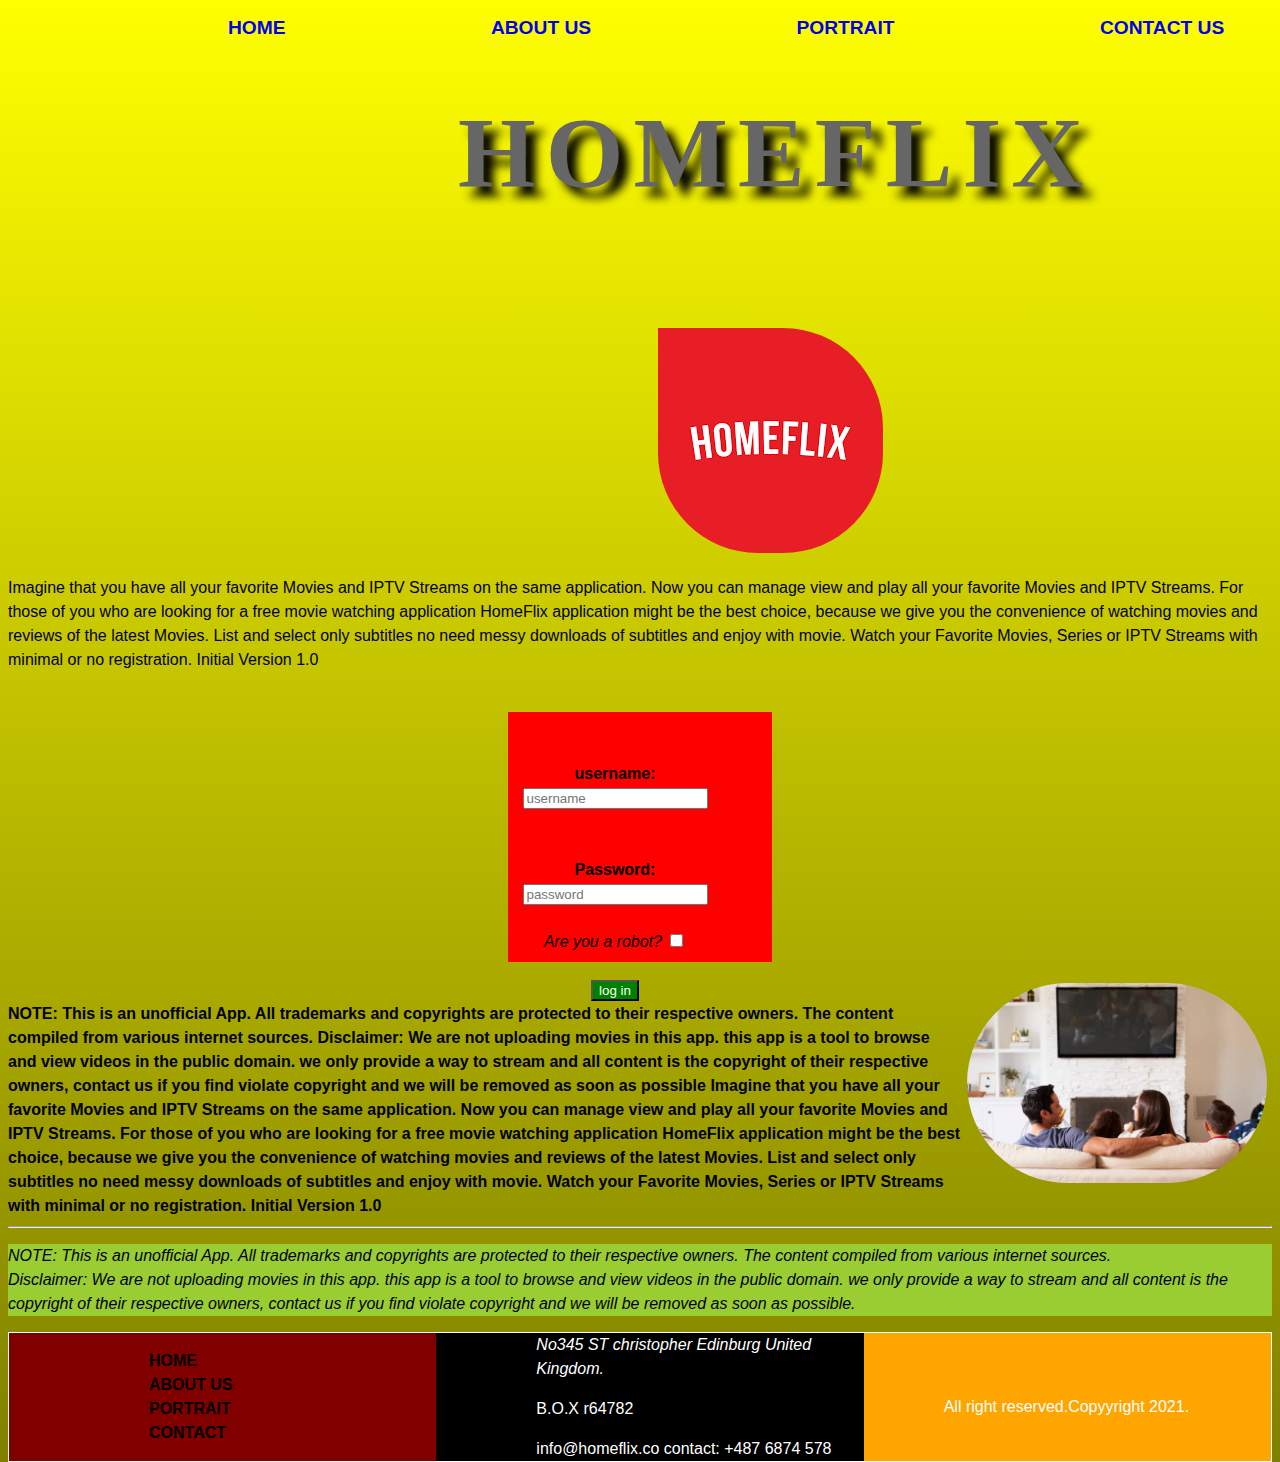
<file: determine assignment - Copy/index.html>
<!DOCTYPE html>
<html lang="en">


<head>
    <meta charset="UTF-8">
    <meta http-equiv="X-UA-Compatible" content="IE=edge">
    <meta name="viewport" content="width=device-width, initial-scale=1.0">
    <link rel="stylesheet" href="css/deed.css">
    <title>HOMEFLIX</title>
</head>

<body>
    <ul>
        <li>
        <a href="file:///C:/wamp64/www/determine%20assignment%20-%20Copy/index.html">HOME</a>
        </li>
        <li>
        <a href="file:///C:/wamp64/www/determine%20assignment%20-%20Copy/about.html">ABOUT US</a>
        </li>
        <li>
        <a href="file:///C:/wamp64/www/determine%20assignment%20-%20Copy/portrait.html">PORTRAIT</a>
        </li>
        <li>
        <a href="file:///C:/wamp64/www/determine%20assignment%20-%20Copy/contact.html">CONTACT US</a>
        </li>
    </ul>
<h1>HOMEFLIX</h1>
<img src="img/homeflix.png" alt="homeflix">
<p>
    Imagine that you have all your favorite Movies and IPTV Streams on the same application.

Now you can manage view and play all your favorite Movies and IPTV Streams.
For those of you who are looking for a free movie watching application HomeFlix application might be the best choice, because we give you the convenience of watching movies and reviews of the latest Movies.
List and select only subtitles no need messy downloads of subtitles and enjoy with movie.
Watch your Favorite Movies, Series or IPTV Streams with minimal or no registration.
Initial Version 1.0<br><br>

<blockquote>
<div class="form">
<form action="get">
    <label for="name"><b>username:</b></label>
    <input placeholder="username"/>
    <br>
    <br>
    <br>
    <label for="name"><b>Password:</b></label>
    <input type="password" placeholder="password"/>
    <br>
    <br>
<label for="name"><i>Are you a robot?</i></label>
    <input type="checkbox"/>
    <br>
    <br>
    <button>log in</button>
</form>
</div>
</blockquote>

<img class="pic"
src="img/family.jpg" alt="homeflix family"><br>

<strong>NOTE: This is an unofficial App. All trademarks and copyrights are protected to their respective owners. The content compiled from various internet sources.

Disclaimer:
We are not uploading movies in this app. this app is a tool to browse and view videos in the public domain.
we only provide a way to stream and all content is the copyright of their respective owners, contact us if you find violate copyright and we will be removed as soon as possible
Imagine that you have all your favorite Movies and IPTV Streams on the same application.

Now you can manage view and play all your favorite Movies and IPTV Streams.
For those of you who are looking for a free movie watching application HomeFlix application might be the best choice, because we give you the convenience of watching movies and reviews of the latest Movies.
List and select only subtitles no need messy downloads of subtitles and enjoy with movie.
Watch your Favorite Movies, Series or IPTV Streams with minimal or no registration.
Initial Version 1.0</strong><hr>

<p id="disclaimer">
NOTE: This is an unofficial App. All trademarks and copyrights are protected to their respective owners. The content compiled from various internet sources.<br>

Disclaimer:
We are not uploading movies in this app. this app is a tool to browse and view videos in the public domain.
we only provide a way to stream and all content is the copyright of their respective owners, contact us if you find violate copyright and we will be removed as soon as possible.
</p>
</p>
<footer>
    <div class="mega">
           <div class="speed">
               <ol>
                <li><a href="file:///C:/wamp64/www/determine%20assignment%20-%20Copy/index.html">HOME</a></li>
                <li><a href="file:///C:/wamp64/www/determine%20assignment%20-%20Copy/about.html">ABOUT US</a></li>
                <li> <a href="file:///C:/wamp64/www/determine%20assignment%20-%20Copy/portrait.html">PORTRAIT</a></li>
                <li><a href="file:///C:/wamp64/www/determine%20assignment%20-%20Copy/contact.html">CONTACT</a></li>
               </ol>
          </div>
          <div class="speed2">
            <address>No345 ST christopher Edinburg United Kingdom.</address>
             <p>B.O.X r64782</p>
              info@homeflix.co
               contact: +487 6874 578
          </div>
          <div class="family">
              All right reserved.Copyyright 2021.
          </div>
    </div>
</footer>
</body>

</html>
</file>
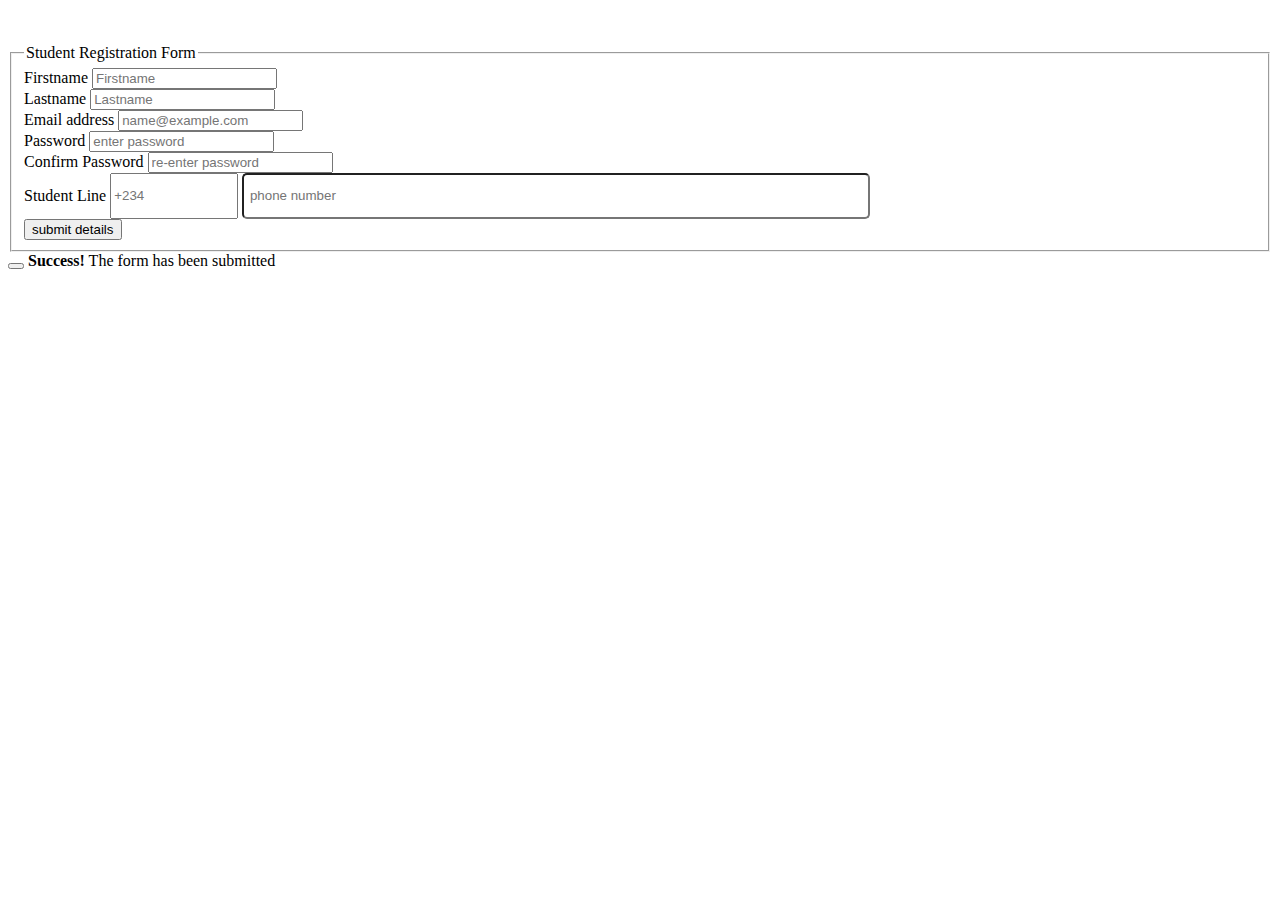
<file: loop.html>
<!DOCTYPE html>
<html lang="en">

<head>
    <meta charset="UTF-8">
    <meta http-equiv="X-UA-Compatible" content="IE=edge">
    <meta name="viewport" content="width=device-width, initial-scale=1.0">
    <title>Document</title>

    <link href="https://cdn.jsdelivr.net/npm/bootstrap@5.0.2/dist/css/bootstrap.min.css" rel="stylesheet"
        integrity="sha384-EVSTQN3/azprG1Anm3QDgpJLIm9Nao0Yz1ztcQTwFspd3yD65VohhpuuCOmLASjC" crossorigin="anonymous">
    <script src="https://cdn.jsdelivr.net/npm/bootstrap@5.0.2/dist/js/bootstrap.bundle.min.js"
        integrity="sha384-MrcW6ZMFYlzcLA8Nl+NtUVF0sA7MsXsP1UyJoMp4YLEuNSfAP+JcXn/tWtIaxVXM"
        crossorigin="anonymous"></script>
</head>

<body>
    <style>
      .code {
          width: 620px;
          border-radius: 5px;
          height: 40px;
      }
      .country {
          width: 120px;
          height: 40px;
      }
    </style>

    <br><br>
    <div class="container">
        <div class="row">
            <div class="col-md-4">
                <!-- <div> -->
                <!-- <iframe src="https://www.google.com/maps/embed?pb=!1m18!1m12!1m3!1d3962.8664729014868!2d3.285010850065387!3d6.663464995158348!2m3!1f0!2f0!3f0!3m2!1i1024!2i768!4f13.1!3m3!1m2!1s0x103b97eb9719026f%3A0xe17c343ee8169639!2sIjaye%20Ojokoro!5e0!3m2!1sen!2sng!4v1646830793311!5m2!1sen!2sng" width='500' height="450" style="border:0;" allowfullscreen="" loading="lazy"></iframe> -->
                <!-- <iframe src="https://www.google.com/maps/embed?pb=!1m18!1m12!1m3!1d3962.8664729014868!2d3.285010850065387!3d6.663464995158348!2m3!1f0!2f0!3f0!3m2!1i1024!2i768!4f13.1!3m3!1m2!1s0x103b97eb9719026f%3A0xe17c343ee8169639!2sIjaye%20Ojokoro!5e0!3m2!1sen!2sng!4v1646830793311!5m2!1sen!2sng" width="400" height="300" style="border:0;" allowfullscreen="" loading="lazy"></iframe> -->
                <!-- </div> -->
            </div>
            <div class="col-md-8 bg-info">
                <!-- <h1>Student Registration Form</h1> -->

                <form action="" onsubmit="formvalid()" method="post" name="myForm">
                    <fieldset>
                        <legend>Student Registration Form</legend>
                        <div class="mb-3">
                            <label for="exampleFormControlInput1" class="form-label">Firstname</label>
                            <input name="first_name" type="text" class="form-control" id="exampleFormControlInput1"
                                placeholder="Firstname">
                        </div>
                        <div class="mb-3">
                            <label for="exampleFormControlInput1" class="form-label">Lastname</label>
                            <input name="last_name" type="text" class="form-control" id="exampleFormControlInput1"
                                placeholder="Lastname">
                        </div>
                        <div class="mb-3">
                            <label for="exampleFormControlInput1" class="form-label">Email address</label>
                            <input name="email" type="email" class="form-control" id="exampleFormControlInput1"
                                placeholder="name@example.com">
                        </div>
                        <div class="mb-3">
                            <label for="exampleFormControlInput1" class="form-label">Password</label>
                            <input name="password" type="password" class="form-control" id="exampleFormControlInput1"
                                placeholder="enter password"><br>
                        </div>
                        <div class="mb-3">
                            <label for="exampleFormControlInput1" class="form-label">Confirm Password</label>
                            <input name="confirmpw" type="password" class="form-control" id="exampleFormControlInput1"
                                placeholder="re-enter password"><br>
                        </div>
                        <div class="mb-3">
                            <label for="exampleFormControlInput1" class="form-label">Student Line</label>
                            <input name="countrycode" class="country" type="text" id="exampleFormControlInput1" placeholder="+234">
                            <input name="phone" type="text" class="code" id="exampleFormControlInput1" placeholder=" phone number">
                        </div>
                        <div class="mb-3 col-md-4">
                            <input type="submit" value="submit details" class="form-control btn btn-primary">

                     </div>
                    </fieldset>
                </form>
            </div>

            <div class="alert alert-success alert-dismissible">
                <button type="button" class="btn-close" data-bs-dismiss="alert"></button>
                <strong>Success!</strong> The form has been submitted
              </div>
            <!-- <div class="col-md-3">

            </div> -->
        </div>
    </div>
    <script src="loop.js"></script>
    <script src="form.js"></script>
</body>

</html>
</file>
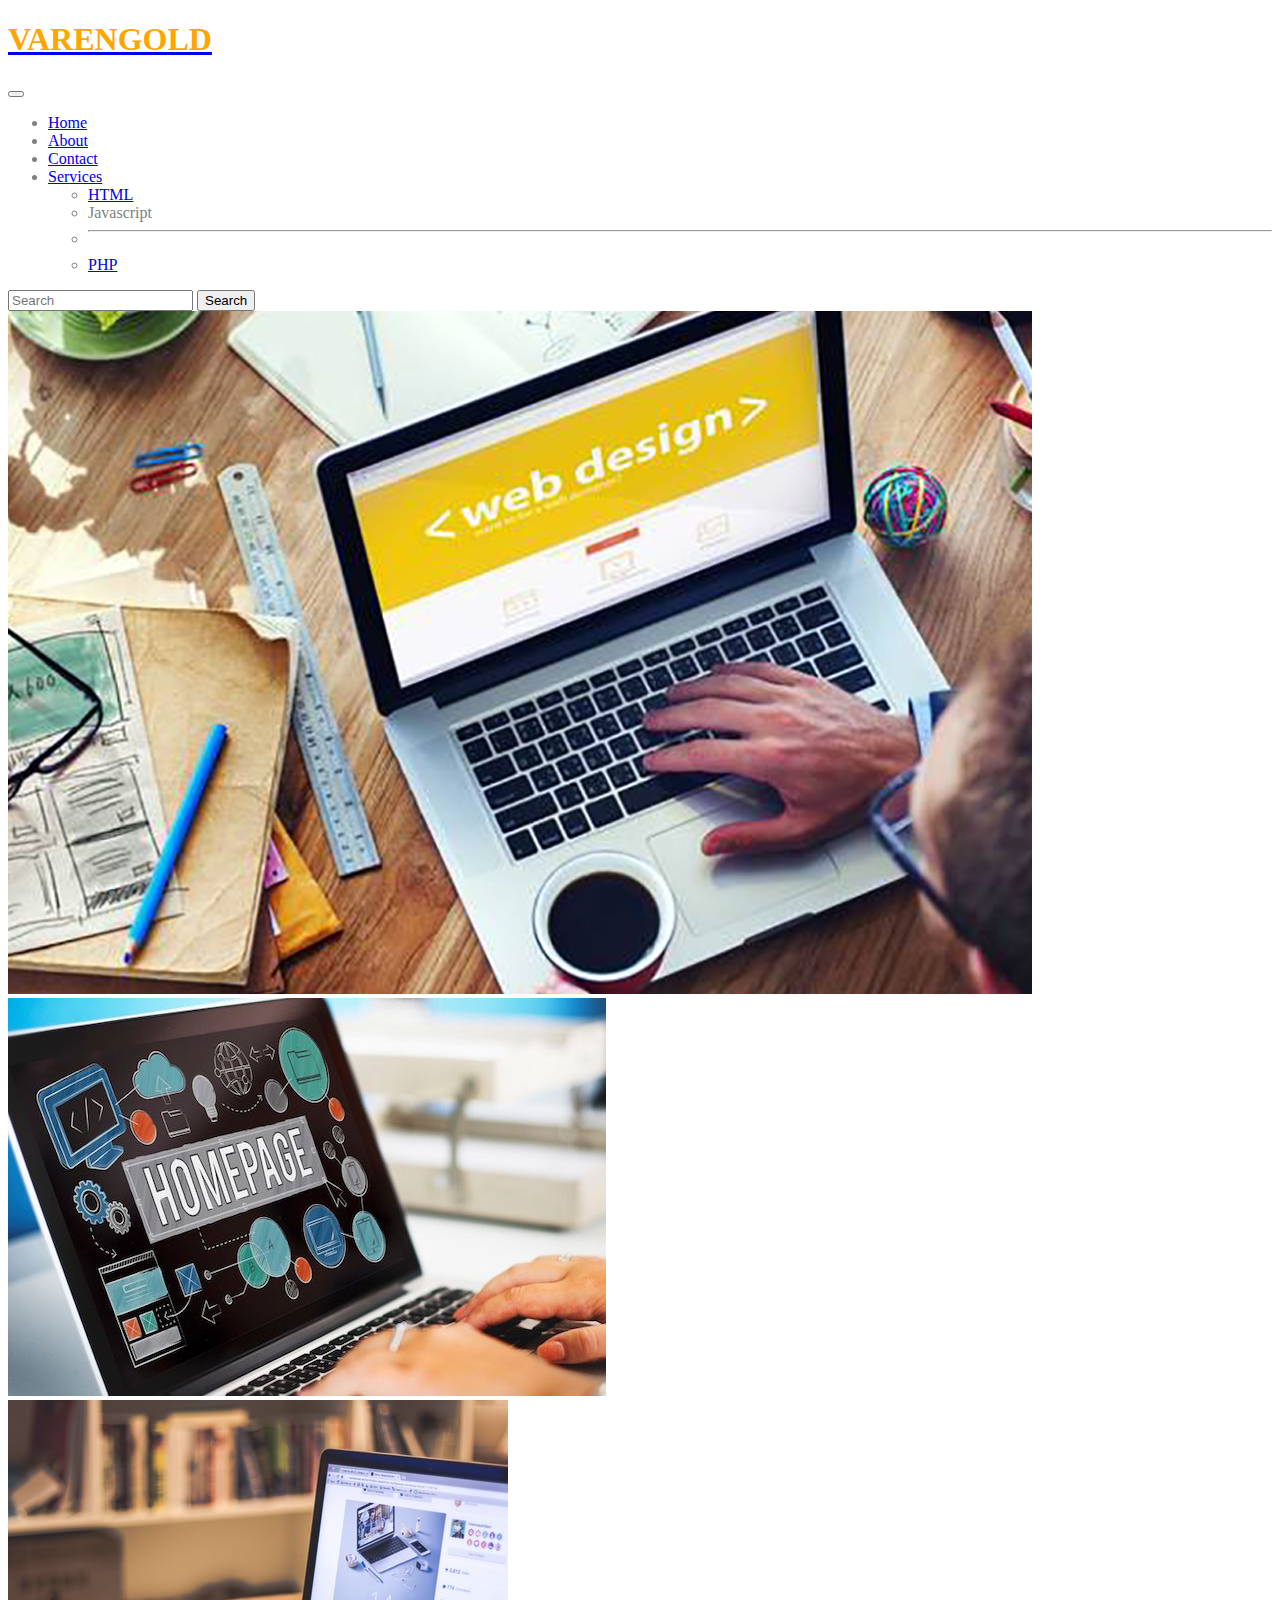
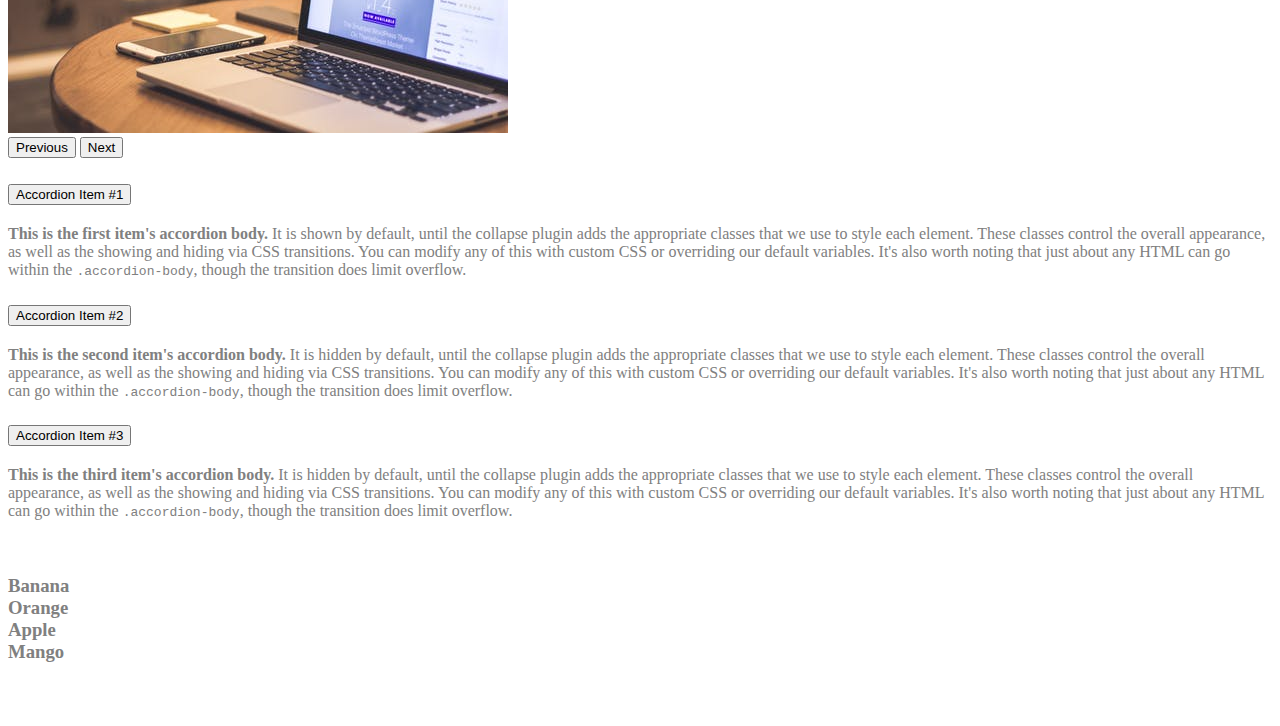
<file: var.html>
<!DOCTYPE html>
<html lang="en">
<head>
    <meta charset="UTF-8">
    <meta http-equiv="X-UA-Compatible" content="IE=edge">
    <meta name="viewport" content="width=device-width, initial-scale=1.0">
    <title>Document</title>
    <link href="https://cdn.jsdelivr.net/npm/bootstrap@5.0.2/dist/css/bootstrap.min.css" rel="stylesheet" integrity="sha384-EVSTQN3/azprG1Anm3QDgpJLIm9Nao0Yz1ztcQTwFspd3yD65VohhpuuCOmLASjC" crossorigin="anonymous">
<script src="https://cdn.jsdelivr.net/npm/bootstrap@5.0.2/dist/js/bootstrap.bundle.min.js" integrity="sha384-MrcW6ZMFYlzcLA8Nl+NtUVF0sA7MsXsP1UyJoMp4YLEuNSfAP+JcXn/tWtIaxVXM" crossorigin="anonymous"></script>
    <!-- <link href="https://cdn.jsdelivr.net/npm/bootstrap@5.0.2/dist/css/bootstrap.min.css" rel="stylesheet" integrity="sha384-EVSTQN3/azprG1Anm3QDgpJLIm9Nao0Yz1ztcQTwFspd3yD65VohhpuuCOmLASjC" crossorigin="anonymous"> -->
</head>
<body style="color: grey;">
    <nav class="navbar navbar-expand-lg navbar-light bg-light">
        <div class="container-fluid">
          <a class="navbar-brand" href="#"><h1 style="color: orange;">VARENGOLD</h1></a>
          <button class="navbar-toggler" type="button" data-bs-toggle="collapse" data-bs-target="#navbarSupportedContent" aria-controls="navbarSupportedContent" aria-expanded="false" aria-label="Toggle navigation">
            <span class="navbar-toggler-icon"></span>
          </button>
          <div class="collapse navbar-collapse" id="navbarSupportedContent">
            <ul class="navbar-nav me-auto mb-2 mb-lg-0">
              <li class="nav-item">
                <a class="nav-link active" aria-current="page" href="#">Home</a>
              </li>
              <li class="nav-item">
                <a class="nav-link" href="#">About</a>
              </li>
              <li class="nav-item">
                <a class="nav-link" href="#">Contact</a>
              </li>
              <li class="nav-item dropdown">
                <a class="nav-link dropdown-toggle" href="#" id="navbarDropdown" role="button" data-bs-toggle="dropdown" aria-expanded="false">
                  Services
                </a>
                <ul class="dropdown-menu" aria-labelledby="navbarDropdown">
                  <li><a class="dropdown-item" href="#">HTML</a></li>
                  <li><a class="dropdown-item" href="#"></a>Javascript</a></li>
                  <li><hr class="dropdown-divider"></li>
                  <li><a class="dropdown-item" href="#">PHP</a></li>
                </ul>
              </li>
            </ul>
            <form class="d-flex">
              <input class="form-control me-2" type="search" placeholder="Search" aria-label="Search">
              <button class="btn btn-outline-success" type="submit">Search</button>
            </form>
          </div>
        </div>
      </nav>

      <div id="carouselExampleControls" class="carousel slide" data-bs-ride="carousel">
        <div class="carousel-inner">
          <div class="carousel-item active">
            <img src="1.jpg" class="d-block w-100" alt="...">
          </div>
          <div class="carousel-item">
            <img src="2.jpg" class="d-block w-100" alt="...">
          </div>
          <div class="carousel-item">
            <img src="3.jpeg" class="d-block w-100" alt="...">
          </div>
        </div>
        <button class="carousel-control-prev" type="button" data-bs-target="#carouselExampleControls" data-bs-slide="prev">
          <span class="carousel-control-prev-icon" aria-hidden="true"></span>
          <span class="visually-hidden">Previous</span>
        </button>
        <button class="carousel-control-next" type="button" data-bs-target="#carouselExampleControls" data-bs-slide="next">
          <span class="carousel-control-next-icon" aria-hidden="true"></span>
          <span class="visually-hidden">Next</span>
        </button>
      </div>

      <div class="accordion" id="accordionExample">
        <div class="accordion-item">
          <h2 class="accordion-header" id="headingOne">
            <button class="accordion-button" type="button" data-bs-toggle="collapse" data-bs-target="#collapseOne" aria-expanded="true" aria-controls="collapseOne">
              Accordion Item #1
            </button>
          </h2>
          <div id="collapseOne" class="accordion-collapse collapse show" aria-labelledby="headingOne" data-bs-parent="#accordionExample">
            <div class="accordion-body">
              <strong>This is the first item's accordion body.</strong> It is shown by default, until the collapse plugin adds the appropriate classes that we use to style each element. These classes control the overall appearance, as well as the showing and hiding via CSS transitions. You can modify any of this with custom CSS or overriding our default variables. It's also worth noting that just about any HTML can go within the <code>.accordion-body</code>, though the transition does limit overflow.
            </div>
          </div>
        </div>
        <div class="accordion-item">
          <h2 class="accordion-header" id="headingTwo">
            <button class="accordion-button collapsed" type="button" data-bs-toggle="collapse" data-bs-target="#collapseTwo" aria-expanded="false" aria-controls="collapseTwo">
              Accordion Item #2
            </button>
          </h2>
          <div id="collapseTwo" class="accordion-collapse collapse" aria-labelledby="headingTwo" data-bs-parent="#accordionExample">
            <div class="accordion-body">
              <strong>This is the second item's accordion body.</strong> It is hidden by default, until the collapse plugin adds the appropriate classes that we use to style each element. These classes control the overall appearance, as well as the showing and hiding via CSS transitions. You can modify any of this with custom CSS or overriding our default variables. It's also worth noting that just about any HTML can go within the <code>.accordion-body</code>, though the transition does limit overflow.
            </div>
          </div>
        </div>
        <div class="accordion-item">
          <h2 class="accordion-header" id="headingThree">
            <button class="accordion-button collapsed" type="button" data-bs-toggle="collapse" data-bs-target="#collapseThree" aria-expanded="false" aria-controls="collapseThree">
              Accordion Item #3
            </button>
          </h2>
          <div id="collapseThree" class="accordion-collapse collapse" aria-labelledby="headingThree" data-bs-parent="#accordionExample">
            <div class="accordion-body">
              <strong>This is the third item's accordion body.</strong> It is hidden by default, until the collapse plugin adds the appropriate classes that we use to style each element. These classes control the overall appearance, as well as the showing and hiding via CSS transitions. You can modify any of this with custom CSS or overriding our default variables. It's also worth noting that just about any HTML can go within the <code>.accordion-body</code>, though the transition does limit overflow.
            </div>
          </div>
        </div>
      </div>
<br><br>
   <!-- <h1 id="demo">FINDING AVERAGE</h1> -->

   <h3 id="demo1">  </h3>
   <br><br>

    <script src="object.js">
//  document.getElementById("demo").innerHTML= "<h1>This is Anthony<h1>";

    //  var a = 18
    //  var b = 14
    //  var Area = 128

    // height =(2 * Area) / (a + b);
    // document.write(height)


    // let a = 34
    // let b = 34

//     function getAverage(a,b) {
//     var a = 34
//     var b = 34
//    result = (a + b) / 2
   
//    alert(result)
// }

//     getAverage()    


// console.log(person.detail())
// filename = "../Js learning/object.js";
// console.log(filename.split('.').pop());
// filename = "../Js learning/object.js"
// console.log(filename.split('.').pop());


    </script>

    <script src="array.js">


    </script>



</body>
</html>
</file>
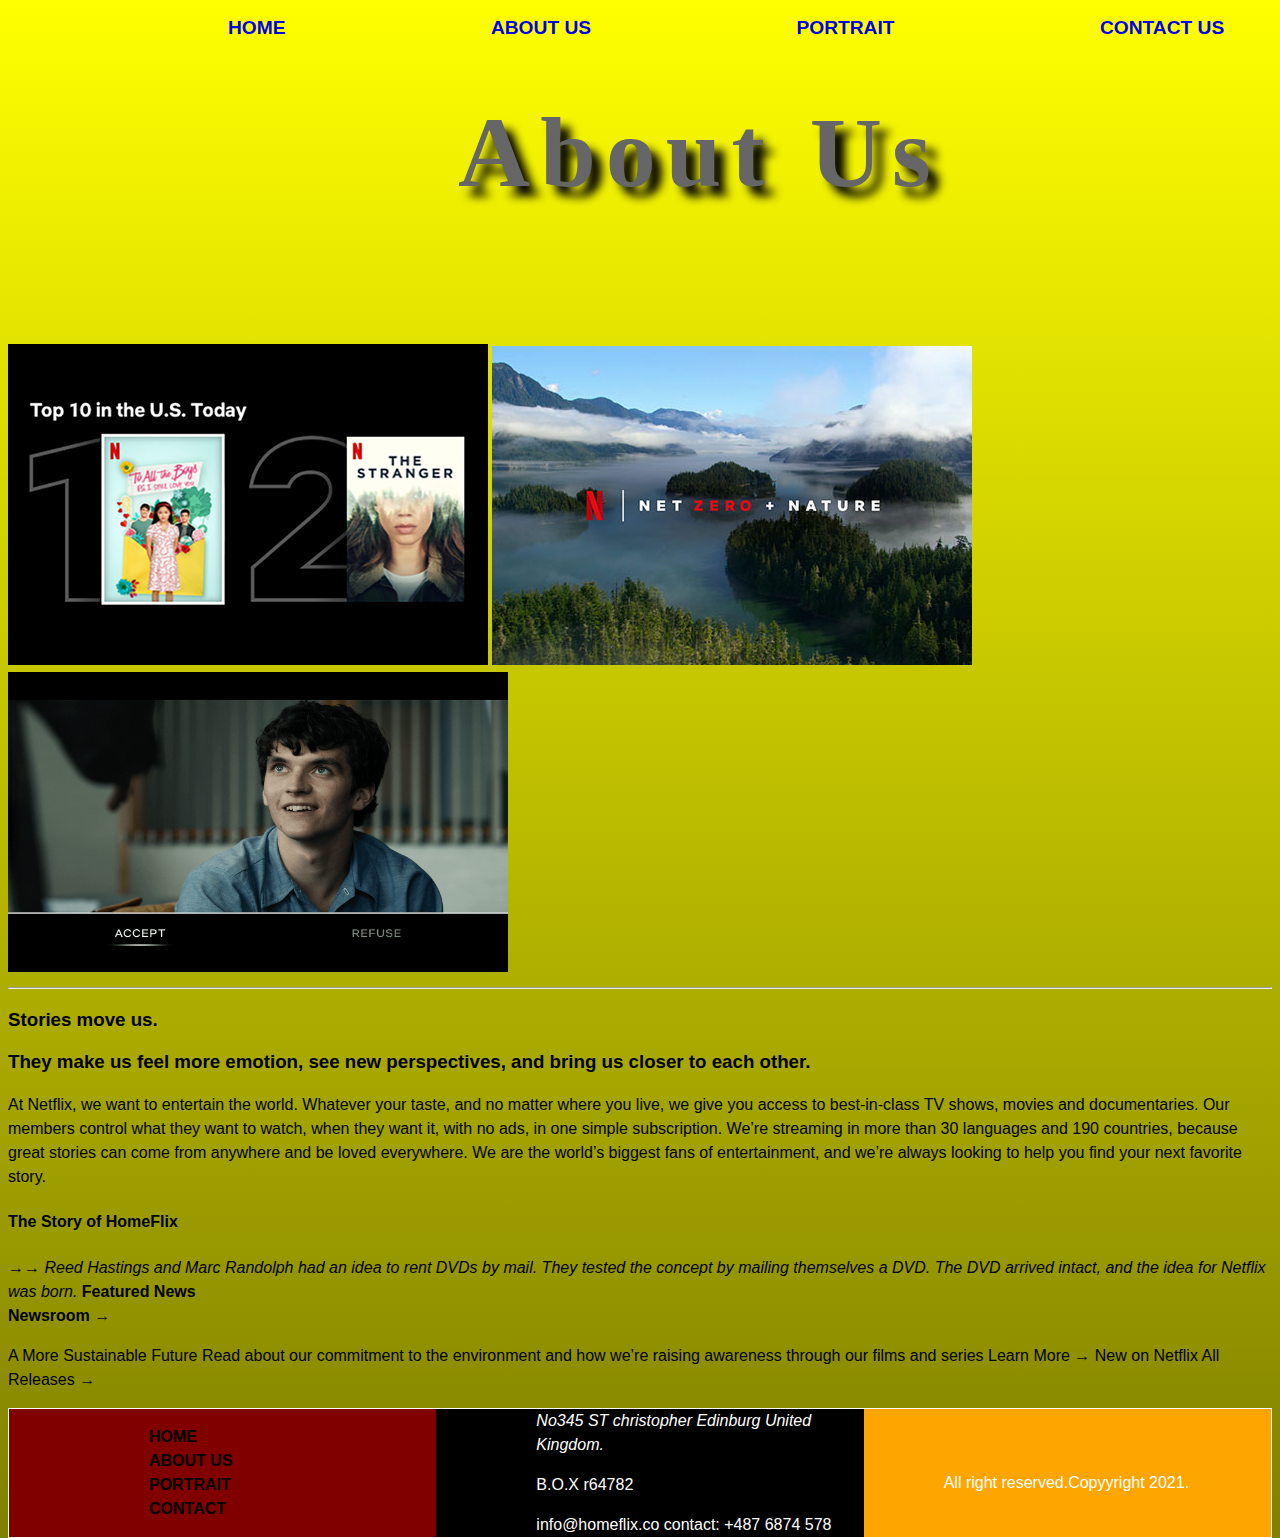
<file: determine assignment - Copy/about.html>
<!DOCTYPE html>
<html lang="en">
<head>
    <meta charset="UTF-8">
    <meta http-equiv="X-UA-Compatible" content="IE=edge">
    <meta name="viewport" content="width=device-width, initial-scale=1.0">
    <link rel="stylesheet" href="css/deed.css">
    <title>About Homeflix</title>
</head>
<body>
    <ul>
        <li>
        <a href="file:///C:/wamp64/www/determine%20assignment%20-%20Copy/index.html">HOME</a>
        </li>
        <li>
        <a href="file:///C:/wamp64/www/determine%20assignment%20-%20Copy/about.html">ABOUT US</a>
        </li>
        <li>
        <a href="file:///C:/wamp64/www/determine%20assignment%20-%20Copy/portrait.html">PORTRAIT</a>
        </li>
        <li>
        <a href="file:///C:/wamp64/www/determine%20assignment%20-%20Copy/contact.html">CONTACT US</a>
        </li>
    </ul>
<h2>About Us</h2>

<img class="pic2"
 src="img/newtop10.jpg" alt="newtop 10">

 <img class="pic3"
 src="img/netzeronaturetimeline.jpg" alt="newtop 10">

 <img class="pic4"
 src="img/2017.png" alt="newtop 10">

<hr>
<p>
   <h3>Stories move us.
<p>They make us feel more emotion, see new perspectives,
and bring us closer to each other.</p></h3>
<p>
At Netflix, we want to entertain the world. Whatever your taste, and no matter where you live,
 we give you access to best-in-class TV shows, movies and documentaries. Our members control what they want to watch,
  when they want it, with no ads, in one simple subscription. We’re streaming in more than 30 languages and 190 countries,
   because great stories can come from anywhere and be loved everywhere. We are the world’s biggest fans of entertainment,
   and we’re always looking to help you find your next favorite story.
</p>

<h4>The Story of HomeFlix</h4>

→→
<i>Reed Hastings and Marc Randolph had an idea to rent DVDs by mail. They tested the concept by mailing themselves a DVD.
 The DVD arrived intact, and the idea for Netflix was born.</i>

<b>Featured News</b><br>
<strong>Newsroom</strong>
→
<p>A More Sustainable Future
Read about our commitment to the environment and how we’re raising awareness through our films and series

Learn More →
New on Netflix
All Releases →
</p>
</p>

<footer>
    <div class="mega">
           <div class="speed">
               <ol>
                <li><a href="file:///C:/wamp64/www/determine%20assignment%20-%20Copy/index.html">HOME</a></li>
                <li><a href="file:///C:/wamp64/www/determine%20assignment%20-%20Copy/about.html">ABOUT US</a></li>
                <li> <a href="file:///C:/wamp64/www/determine%20assignment%20-%20Copy/portrait.html">PORTRAIT</a></li>
                <li><a href="file:///C:/wamp64/www/determine%20assignment%20-%20Copy/contact.html">CONTACT</a></li>
               </ol>
          </div>
          <div class="speed2">
            <address>No345 ST christopher Edinburg United Kingdom.</address>
             <p>B.O.X r64782</p>
              info@homeflix.co
               contact: +487 6874 578
          </div>
          <div class="family">
              All right reserved.Copyyright 2021.
          </div>
    </div>
</footer>
    
</body>
</html>
</file>
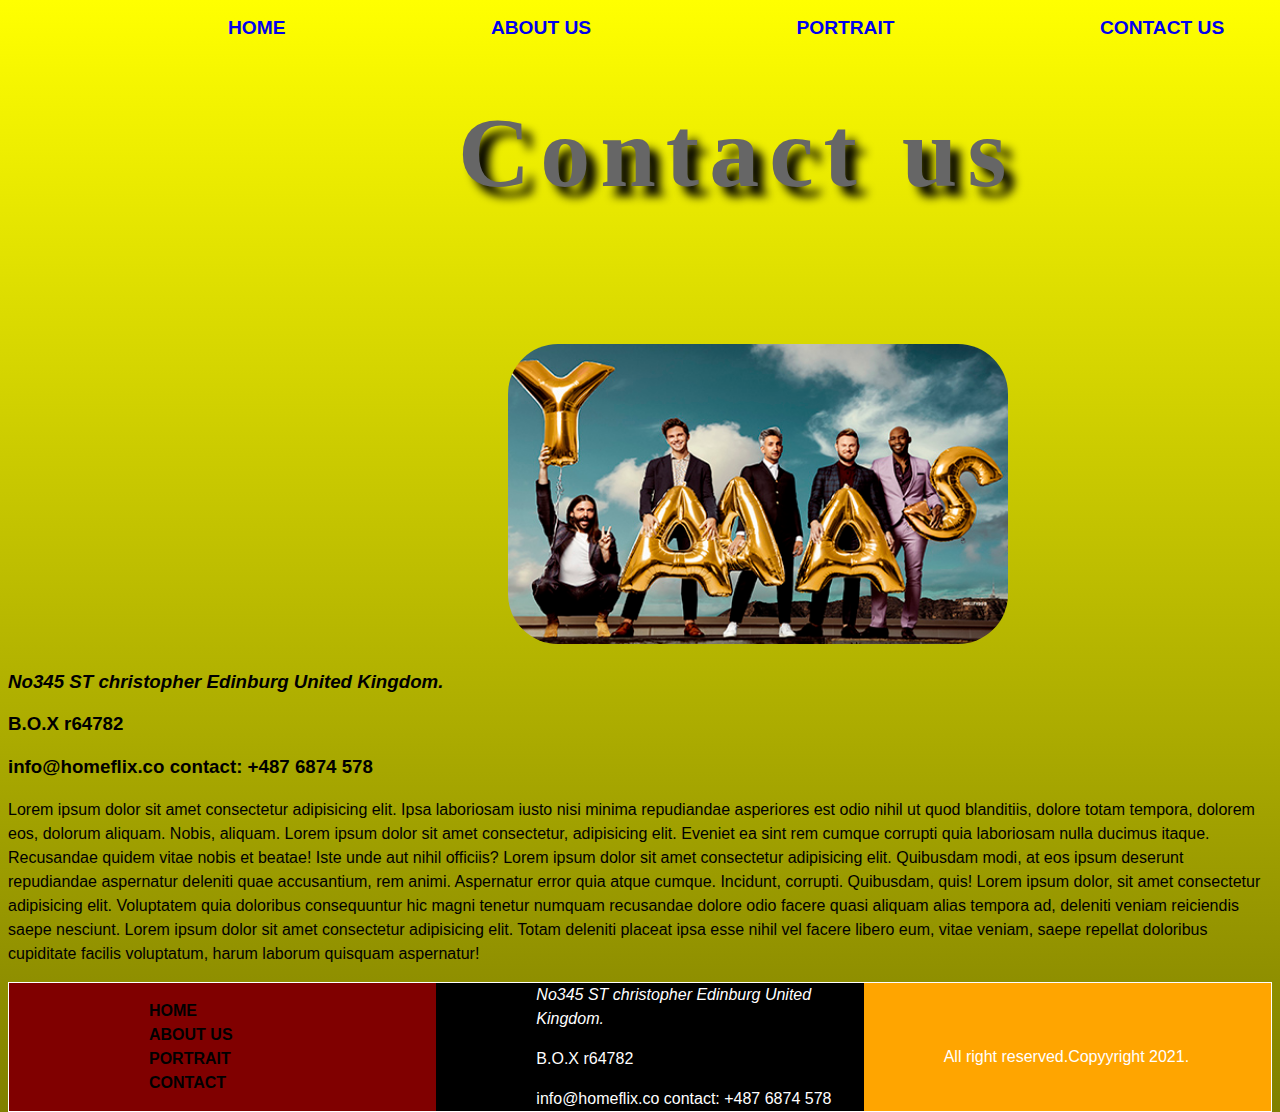
<file: determine assignment - Copy/contact.html>
<!DOCTYPE html>
<html lang="en">
<head>
    <meta charset="UTF-8">
    <meta http-equiv="X-UA-Compatible" content="IE=edge">
    <meta name="viewport" content="width=device-width, initial-scale=1.0">
    <link rel="stylesheet" href="css/deed.css">
    <title>Contact us</title>
</head>
<body>
    <ul>
        <li>
        <a href="file:///C:/wamp64/www/determine%20assignment%20-%20Copy/index.html">HOME</a>
        </li>
        <li>
        <a href="file:///C:/wamp64/www/determine%20assignment%20-%20Copy/about.html">ABOUT US</a>
        </li>
        <li>
        <a href="file:///C:/wamp64/www/determine%20assignment%20-%20Copy/portrait.html">PORTRAIT</a>
        </li>
        <li>
        <a href="file:///C:/wamp64/www/determine%20assignment%20-%20Copy/contact.html">CONTACT US</a>
        </li>
    </ul>
<h2>Contact us</h2>
<img class="pic10"
src="img/companytimeline-2018-new.jpg" alt="company's timeline">

<p><h3>
    <address>No345 ST christopher Edinburg United Kingdom.</address>
             <p>B.O.X r64782</p>
              info@homeflix.co
               contact: +487 6874 578
</h3>
<p>
    Lorem ipsum dolor sit amet consectetur adipisicing elit. Ipsa laboriosam iusto nisi minima repudiandae asperiores est odio nihil ut quod blanditiis, dolore totam tempora, dolorem eos, dolorum aliquam. Nobis, aliquam.
    Lorem ipsum dolor sit amet consectetur, adipisicing elit. Eveniet ea sint rem cumque corrupti quia laboriosam nulla ducimus itaque. Recusandae quidem vitae nobis et beatae! Iste unde aut nihil officiis?
    Lorem ipsum dolor sit amet consectetur adipisicing elit. Quibusdam modi, at eos ipsum deserunt repudiandae aspernatur deleniti quae accusantium, rem animi. Aspernatur error quia atque cumque. Incidunt, corrupti. Quibusdam, quis!
    Lorem ipsum dolor, sit amet consectetur adipisicing elit. Voluptatem quia doloribus consequuntur hic magni tenetur numquam recusandae dolore odio facere quasi aliquam alias tempora ad, deleniti veniam reiciendis saepe nesciunt.
    Lorem ipsum dolor sit amet consectetur adipisicing elit. Totam deleniti placeat ipsa esse nihil vel facere libero eum, vitae veniam, saepe repellat doloribus cupiditate facilis voluptatum, harum laborum quisquam aspernatur!
</p>
</p>
<footer>
    <div class="mega">
           <div class="speed">
               <ol>
                <li><a href="file:///C:/wamp64/www/determine%20assignment%20-%20Copy/index.html">HOME</a></li>
                <li><a href="file:///C:/wamp64/www/determine%20assignment%20-%20Copy/about.html">ABOUT US</a></li>
                <li> <a href="file:///C:/wamp64/www/determine%20assignment%20-%20Copy/portrait.html">PORTRAIT</a></li>
                <li><a href="file:///C:/wamp64/www/determine%20assignment%20-%20Copy/contact.html">CONTACT</a></li>
               </ol>
          </div>
          <div class="speed2">
            <address>No345 ST christopher Edinburg United Kingdom.</address>
             <p>B.O.X r64782</p>
              info@homeflix.co
               contact: +487 6874 578
          </div>
          <div class="family">
              All right reserved.Copyyright 2021.
          </div>
    </div>
</footer>
</body>
</html>
</file>
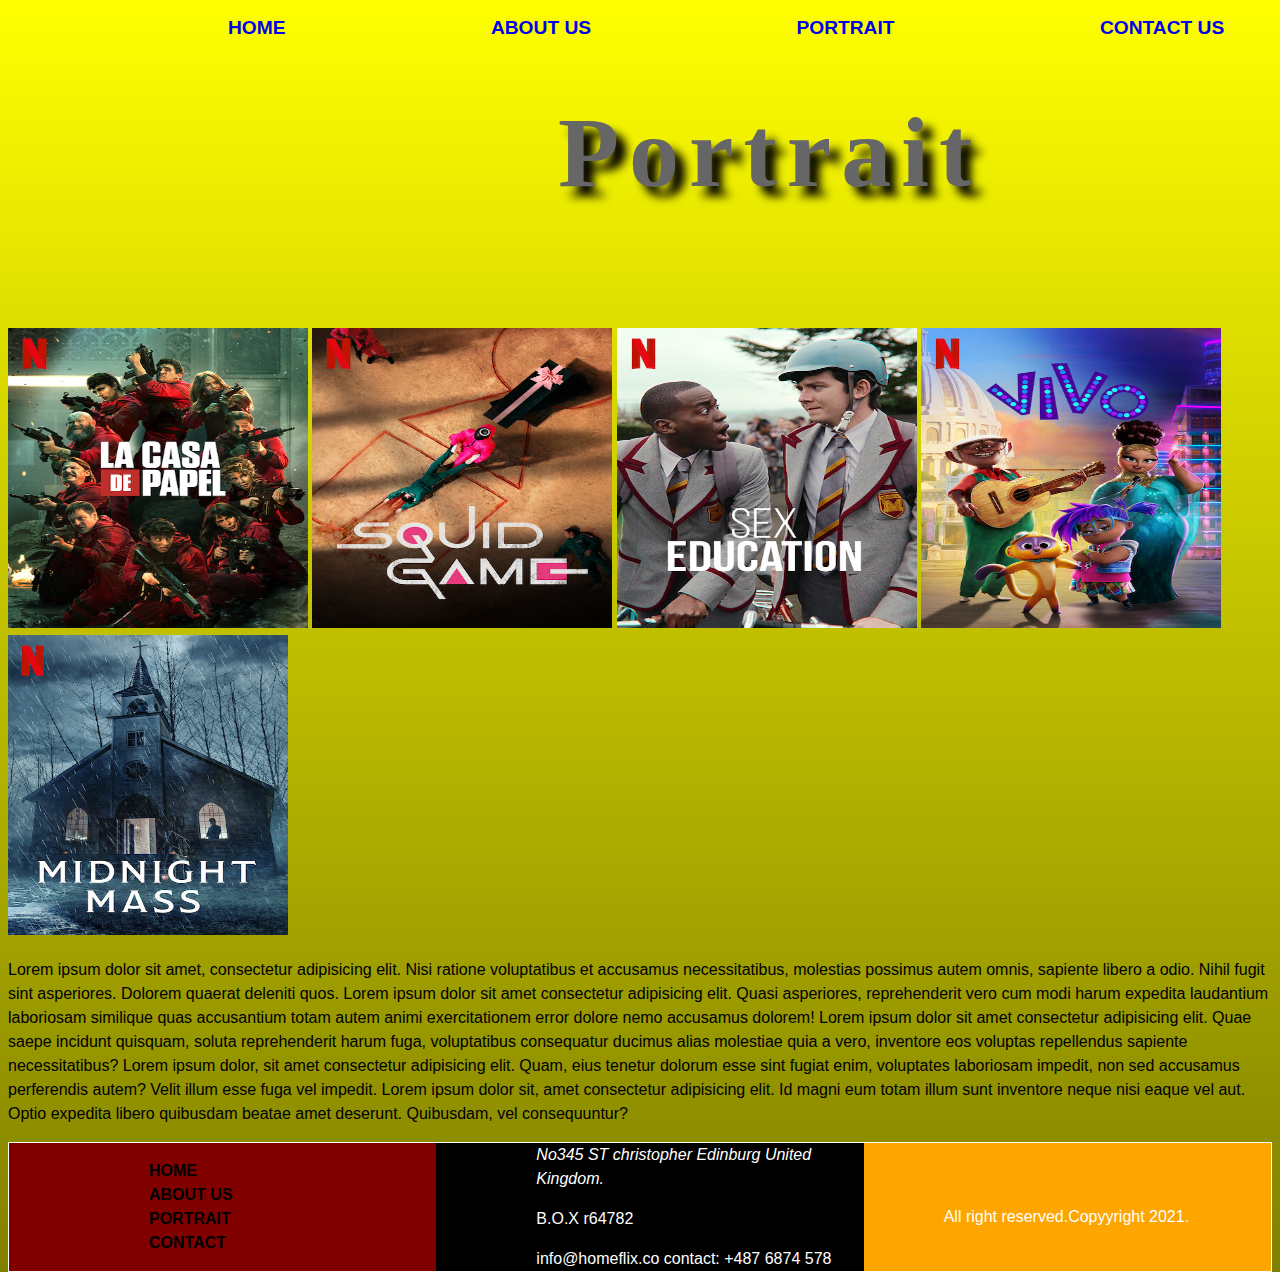
<file: determine assignment - Copy/portrait.html>
<!DOCTYPE html>
<html lang="en">
<head>
    <meta charset="UTF-8">
    <meta http-equiv="X-UA-Compatible" content="IE=edge">
    <meta name="viewport" content="width=device-width, initial-scale=1.0">
    <link rel="stylesheet" href="css/deed.css">
    <title>Potrait Homeflix</title>
</head>
<body class="por">
    <ul>
        <li>
        <a href="file:///C:/wamp64/www/determine%20assignment%20-%20Copy/index.html">HOME</a>
        </li>
        <li>
        <a href="file:///C:/wamp64/www/determine%20assignment%20-%20Copy/about.html">ABOUT US</a>
        </li>
        <li>
        <a href="file:///C:/wamp64/www/determine%20assignment%20-%20Copy/portrait.html">PORTRAIT</a>
        </li>
        <li>
        <a href="file:///C:/wamp64/www/determine%20assignment%20-%20Copy/contact.html">CONTACT US</a>
        </li>
    </ul>
<h1 class="portrait">Portrait</h1>

<img class="pic5"
src="img/La_casa_de_papel.jpg" alt="Money heist">
<img class="pic5"
src="img/Squid_Game.jpg" alt="Squid game">
<img class="pic5"
src="img/Sex_Education.jpg" alt="Sex education">
<img class="pic5"
src="img/Vivo-Box.jpg" alt="vivo box">
<img class="pic9"
src="img/Midnight_Mass.jpg" alt="midnight mass">

<p>
    Lorem ipsum dolor sit amet, consectetur adipisicing elit. Nisi ratione voluptatibus et accusamus necessitatibus, molestias possimus autem omnis, sapiente libero a odio. Nihil fugit sint asperiores. Dolorem quaerat deleniti quos.
    Lorem ipsum dolor sit amet consectetur adipisicing elit. Quasi asperiores, reprehenderit vero cum modi harum expedita laudantium laboriosam similique quas accusantium totam autem animi exercitationem error dolore nemo accusamus dolorem!
    Lorem ipsum dolor sit amet consectetur adipisicing elit. Quae saepe incidunt quisquam, soluta reprehenderit harum fuga, voluptatibus consequatur ducimus alias molestiae quia a vero, inventore eos voluptas repellendus sapiente necessitatibus?
    Lorem ipsum dolor, sit amet consectetur adipisicing elit. Quam, eius tenetur dolorum esse sint fugiat enim, voluptates laboriosam impedit, non sed accusamus perferendis autem? Velit illum esse fuga vel impedit.
    Lorem ipsum dolor sit, amet consectetur adipisicing elit. Id magni eum totam illum sunt inventore neque nisi eaque vel aut. Optio expedita libero quibusdam beatae amet deserunt. Quibusdam, vel consequuntur?
</p>
<footer>
    <div class="mega">
           <div class="speed">
               <ol>
                <li><a href="file:///C:/wamp64/www/determine%20assignment%20-%20Copy/index.html">HOME</a></li>
                <li><a href="file:///C:/wamp64/www/determine%20assignment%20-%20Copy/about.html">ABOUT US</a></li>
                <li> <a href="file:///C:/wamp64/www/determine%20assignment%20-%20Copy/portrait.html">PORTRAIT</a></li>
                <li><a href="file:///C:/wamp64/www/determine%20assignment%20-%20Copy/contact.html">CONTACT</a></li>
               </ol>
          </div>
          <div class="speed2">
            <address>No345 ST christopher Edinburg United Kingdom.</address>
             <p>B.O.X r64782</p>
              info@homeflix.co
               contact: +487 6874 578
          </div>
          <div class="family">
              All right reserved.Copyyright 2021.
          </div>
    </div>
</footer>
</body>
</html>
</file>
<file: determine assignment - Copy/css/deed.css>
body{ font-family: Verdana, Geneva, Tahoma, sans-serif;
background-color: yellow;
line-height: 1.5em;
background:linear-gradient(yellow,olive);
}

h1 { font-size: 100px;
    margin-top: 100px;
    margin-left: 450px;
    font-family: cursive;
    letter-spacing:10px;
    height: 120px;
    width: 200px;
    color: #666;
    text-shadow: 10px 10px 10px #000;
}
h2{font-size: 100px;
    margin-top: 100px;
    margin-left: 450px;
    font-family: cursive;
    letter-spacing:10px;
    height: 120px;
    color: #666;
    text-shadow: 10px 10px 10px #000;

}

 ul li {display: inline;
    text-decoration: none;
    font-size: larger;
     font-weight: bolder;
    color: lightslategray;
    margin-left: 180px;
    padding-right: 20px;
}

ul a{
    text-decoration: none;
}
ul a:hover{
    color: black;
}

img:hover{
    border: aqua;
}

ol li{
    margin-left: auto;
}

img {
    margin-left: 650px;
    border-radius: 0 100px 100px 100px;
}

.form {
    background-color:red;
    text-align: center;
    padding-right: 50px;
    padding-top: 50px;
    border-left: 500px;
    block-size: 200px;

}

blockquote{
    margin-left: 500px;
    margin-right: 500px;
}
button{
background-color: green;
color: ivory;
}

.pic {
    border-radius: 100px 100px 100px 100px;
    float: right;
    margin: 5px;
    height: fit-content;
    width: 300px;
}

.pic2 { margin-left: 0%;
border-radius: 0%;
width:fit-content;
height: fit-content;
}

.pic3 {margin-left: 0%;
    border-radius: 0%;
    width:fit-content;
    height: fit-content;

}
.pic4 {margin-left: 0%;
    border-radius: 0%;
    width:500px;
    height: 300px;
}

.pic5 {margin-left: 0%;
    border-radius: 0%;
    width:300px;
    height: 300px;}

 .pic9 {margin-left: 0%;
     border-radius: 0%;
     width:280px;
  height: 300px;}

.pic10{margin-left: 500px;
     border-radius: 50px 50px 50px 50px;
     width:500px;
  height: 300px;
}

.portrait {
    margin-left: 550px;
    text-shadow: 10px 10px 10px black;

}

#disclaimer {background-color: yellowgreen;
    font-style: italic;
}
.mega { float: left;
    color: royalblue;
    border: 1px solid white;
    width: 100%;
    display: flex;
    box-sizing: border-box;
}

.speed{
    font-weight: bolder;
    background: maroon;
    color:black;
    width: 33.3%;
    padding-left: 100px;
}

.speed li{
    list-style-type: none;
}
.speed a:hover{
    color: chocolate;
}
.speed a{
    text-decoration: none;
    color:black;
}

.speed2{
    width: 33.3%;
    padding-left: 100px;
    background-color:black;
    color: white;
}
.family {
    border: 10px;
    border-color: purple;
    background: orange;
    padding-left: 5em;
    color: #fff;
    width: 33.3%; 
    padding-top: 62px;

}
footer {
 background-color: black;
 margin:auto;
}
</file>
